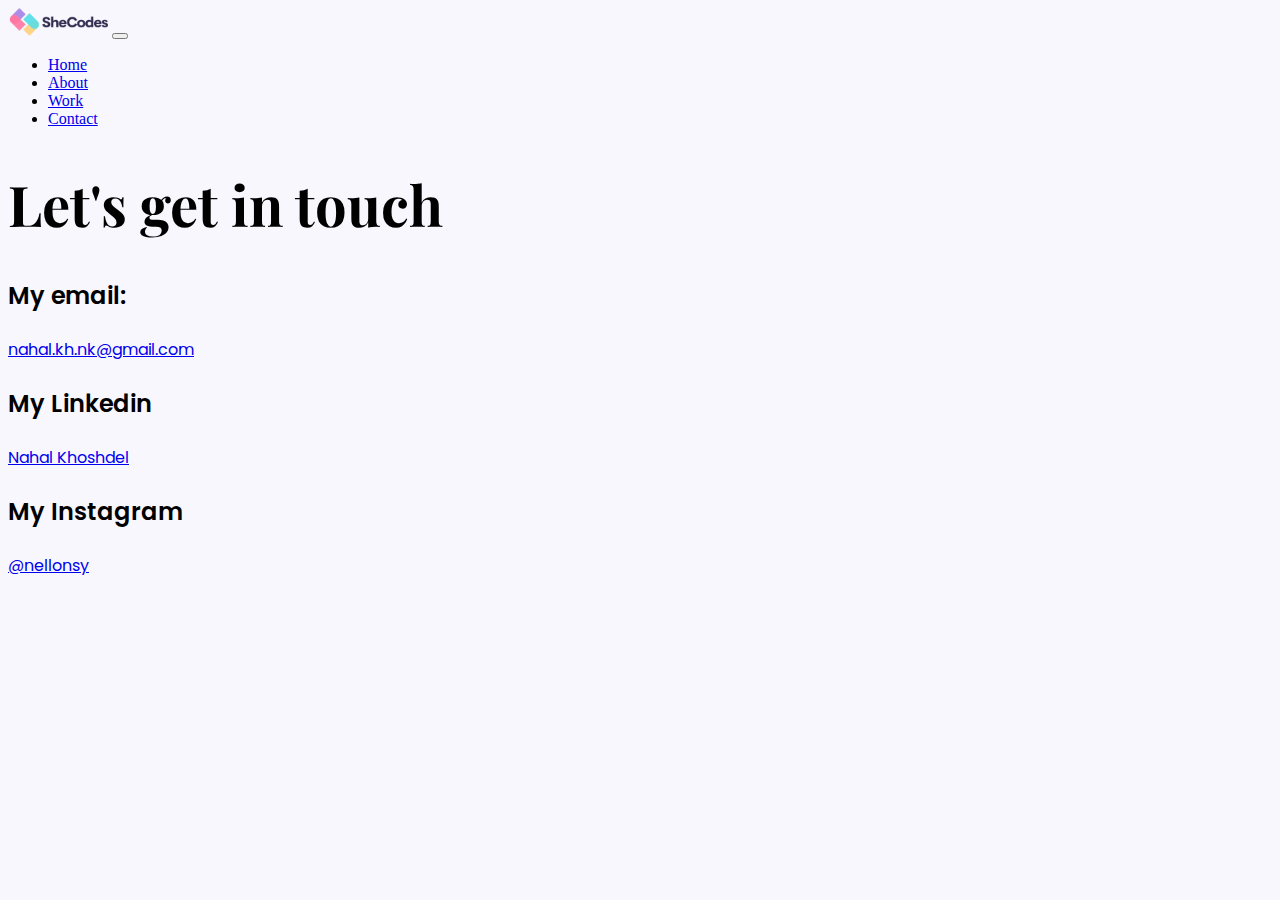
<file: contact.html>
<!DOCTYPE html>
<html lang="en">
<head>
    <meta charset="UTF-8">
    <meta name="viewport" content="width=device-width, initial-scale=1.0">
    <title>Nahal Khoshdel</title>
    <link href="https://cdn.jsdelivr.net/npm/bootstrap@5.3.2/dist/css/bootstrap.min.css" rel="stylesheet" integrity="sha384-T3c6CoIi6uLrA9TneNEoa7RxnatzjcDSCmG1MXxSR1GAsXEV/Dwwykc2MPK8M2HN" crossorigin="anonymous">
    <link href="/style.css" rel="stylesheet">
    <link rel="preconnect" href="https://fonts.googleapis.com">
    <link rel="preconnect" href="https://fonts.gstatic.com" crossorigin>
    <link href="https://fonts.googleapis.com/css2?family=Playfair+Display:wght@700&family=Poppins:wght@400;700&display=swap" rel="stylesheet">
</head>
<body class="intro">
    <div>

        
          <nav class="navbar navbar-expand-lg bg-body-tertiary">
            <div class="container-fluid">
              <a class="navbar-brand" href="#"><img src="/logo.png" width="100px"></a>
              <button class="navbar-toggler" type="button" data-bs-toggle="collapse" data-bs-target="#navbarNav" aria-controls="navbarNav" aria-expanded="false" aria-label="Toggle navigation">
                <span class="navbar-toggler-icon"></span>
              </button>
              <div class="collapse navbar-collapse" id="navbarNav">
                <ul class="navbar-nav">
                  <li class="nav-item">
                    <a class="nav-link"  href="/index.html">Home</a>
                  </li>
                  <li class="nav-item">
                    <a class="nav-link" href="/about.html">About</a>
                  </li>
                  <li class="nav-item">
                    <a class="nav-link" href="/work.html">Work</a>
                  </li>
                  <li class="nav-item">
                    <a  class="nav-link active" aria-current="page" href="/contact.html">Contact</a>
                  </li>
                </ul>
              </div>
            </div>
          </nav>

    
            
          <div class="pb-5 contact-page container mt-5 pt-5">
            <h1 class="mb-2">Let's get in touch</h1>
            <div class=" mt-5 mb-5">

                <div class="mb-3"><h3>My email:</h3>

                <a href="mailto:nahal.kh.nk@gmail.com">nahal.kh.nk@gmail.com</a>

                </div>
                


                <div class="mb-3"><h3>My Linkedin</h3>
                    
                <a href="https://www.linkedin.com/in/nahal-khoshdel-583533143">Nahal Khoshdel</a></div>

                <div class="mb-3"><h3>My Instagram</h3>
                    
                    
                <a href="https://www.instagram.com/nellonsy">@nellonsy</a></div>
                
                    
                </div>
            </div>
            
                
            
          </div>


        
          
                    

            
                
        

        
        
    </div>

    
    





    <script src="https://cdn.jsdelivr.net/npm/bootstrap@5.3.2/dist/js/bootstrap.bundle.min.js" integrity="sha384-C6RzsynM9kWDrMNeT87bh95OGNyZPhcTNXj1NW7RuBCsyN/o0jlpcV8Qyq46cDfL" crossorigin="anonymous"></script>
</body>
</html>
</file>
<file: style.css>
:root{
    --bg-color: #F9F7FE;
    --title-font: 'Playfair Display', serif;
    --main-font: 'Poppins', sans-serif;
    --button-color: #6C63FF;
}

.intro {
    background-color: var(--bg-color);
}

h1{
    font-family: var(--title-font);
    font-size: 76px;
}

h4{
    font-family: var(--main-font);
    font-weight: bold;

}
p {
    font-family: var(--main-font);
}
.buttons a{
    padding: 24px 16px;
    border: 1px solid;
    border-radius: 10px;
    background-color: var(--button-color);
    color: white;
    text-decoration: none;
    width: 20% !important;
    text-align: center;
}

.buttons a:hover{
    background-color: white;
    color: var(--button-color);
}

h3 {
    font-size: 44px;
    font-weight: bold;
    font-family: var(--main-font);
}

img{
    border-radius: 10px;
    
}

h2{
    font-family: var(--title-font);
    font-weight: bold;
    text-align: center;
}

.contacts a {
    padding: 24px 16px;
    border: 1px solid;
    border-radius: 10px;
    background-color: var(--button-color);
    color: white;
    text-decoration: none;
    
    text-align: center;
    display: block;
    text-align: center;

}
#contacts a{
    
    font-family: var(--main-font);
    color: black;
    text-decoration: none;
}
    
.index-cards {
    background: white;
    text-align: left;
    padding: 0;
    
  }

  .primary-link {
    border-radius: 4px;
    padding: 16px 8px;
    text-decoration: none;
    text-transform: capitalize;
    background: var(--button-color);
    box-shadow: var(--box-shadow);
    color: white;
  }

  .homepage{
    background-color: white;
    border: 15px;
  }

  .contact-page h1{
    font-size: 56px;
  }

  .contact-page h3{
    font-size: 24px;
    font-weight: 600;
  }

  .contact-page a{
    font-family: var(--main-font);
  }

.footer a{
    color: black !important;
    font-family: var(--main-font);
    text-decoration: none !important;
    font-size: 24px;
}
.footer p{
    font-size: 18px;
}
.footer p a{
    font-size: 18px;
    text-decoration: underline !important;
    color: var(--button-color) !important;
}
.icons a{
    color: var(--button-color) !important;
    margin: 0 24px;

    background-color: white;

    padding: 10px 16px;

    font-size: 24px;
    border-radius: 50%;
    transition: all 100ms ease-in-out;
  

}

.icons a:hover{
    color: white !important;
    background-color: var(--button-color);
}
</file>
